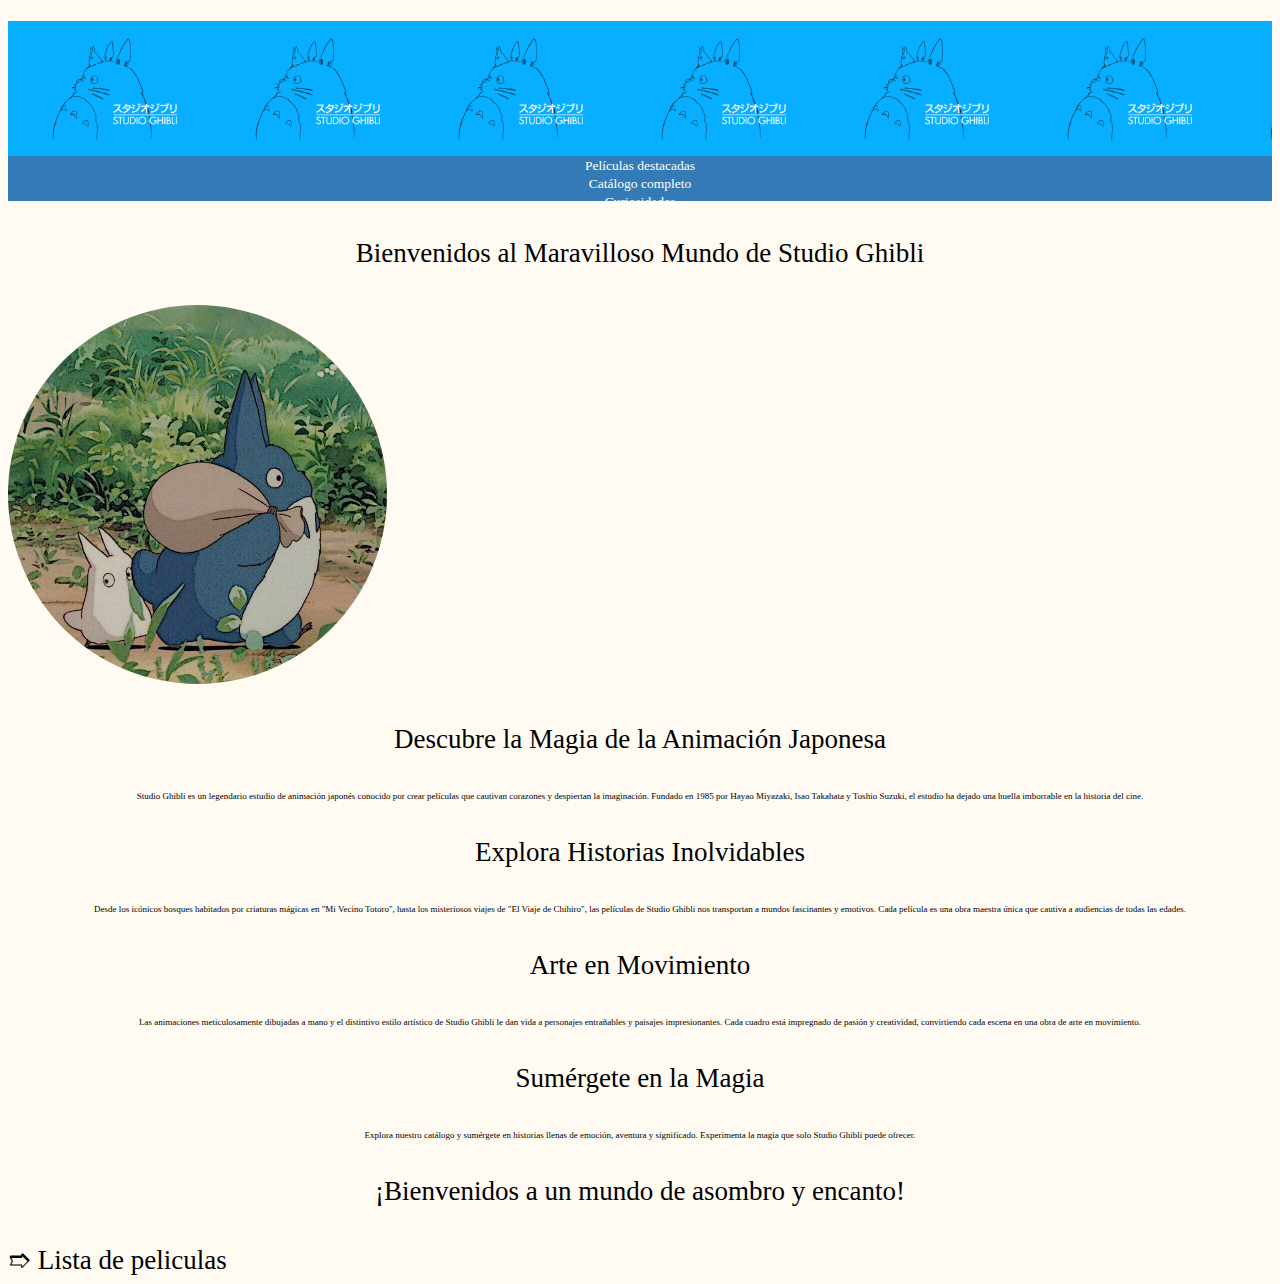
<file: index.html>
<!DOCTYPE html>
<html lang="en">
<head>
    <meta charset="UTF-8">
    <meta name="viewport" content="width=device-width, initial-scale=1.0">
    <title>Peliculas</title>
    <script src="https://cdn.jsdelivr.net/npm/bootstrap@5.3.1/dist/js/bootstrap.bundle.min.js" integrity="sha384-HwwvtgBNo3bZJJLYd8oVXjrBZt8cqVSpeBNS5n7C8IVInixGAoxmnlMuBnhbgrkm" crossorigin="anonymous"></script>
    <link href="https://cdn.jsdelivr.net/npm/bootstrap@5.3.1/dist/css/bootstrap.min.css" rel="stylesheet" integrity="sha384-4bw+/aepP/YC94hEpVNVgiZdgIC5+VKNBQNGCHeKRQN+PtmoHDEXuppvnDJzQIu9" crossorigin="anonymous">
   <link rel="stylesheet" href="css/estilos.css"/>
    <link rel="icon" href="img/logo.png" type="image">
    <link rel="preconnect" href="https://fonts.googleapis.com">
<link rel="preconnect" href="https://fonts.gstatic.com" crossorigin>
<link href="https://fonts.googleapis.com/css2?family=Roboto&display=swap" rel="stylesheet">
</head>
<body>
    <div class="encabezado">
        <h1>&nbsp;</h1>
    </div> 
<div class="menu">
  <div class="container text-center">
    <div class="row">
      <div class="col">
        <a href="best.html" class="link">Películas destacadas</a>
      </div>
      <div class="col">
        <a href="listapeliculas.html" class="link">Catálogo completo</a>
      </div>
      <div class="col">
        <a href="curious.html" class="link" >Curiosidades</a>
      </div>
    </div>
  </div>
</div>
<div>
  <h1  class="titulos"> Bienvenidos al Maravilloso Mundo de Studio Ghibli</h1>
</div>
<div class="contenidoPrincipal">

    <img class="logoGhibli" src="img/Animated.jpg" alt="Imagen Ghibli">
    <h1  class="titulos"> Descubre la Magia de la Animación Japonesa</h1>
    <p>
      Studio Ghibli es un legendario estudio de animación japonés conocido por crear películas que cautivan corazones y despiertan la imaginación. Fundado en 1985 por Hayao Miyazaki, Isao Takahata y Toshio Suzuki, el estudio ha dejado una huella imborrable en la historia del cine.
    </p>
    <h1  class="titulos">Explora Historias Inolvidables</h1>
    <p>Desde los icónicos bosques habitados por criaturas mágicas en "Mi Vecino Totoro", hasta los misteriosos viajes de "El Viaje de Chihiro", las películas de Studio Ghibli nos transportan a mundos fascinantes y emotivos. Cada película es una obra maestra única que cautiva a audiencias de todas las edades.</p>
    <h1  class="titulos">Arte en Movimiento</h1>
    <p>Las animaciones meticulosamente dibujadas a mano y el distintivo estilo artístico de Studio Ghibli le dan vida a personajes entrañables y paisajes impresionantes. Cada cuadro está impregnado de pasión y creatividad, convirtiendo cada escena en una obra de arte en movimiento.</p>
    <h1  class="titulos">Sumérgete en la Magia</h1>
    <p>Explora nuestro catálogo y sumérgete en historias llenas de emoción, aventura y significado. Experimenta la magia que solo Studio Ghibli puede ofrecer.</p>
    <h1  class="titulos">¡Bienvenidos a un mundo de asombro y encanto!</h1>
    <a href="listapeliculas.html" class="linkpie">&#10161; Lista de peliculas</a>
  </div>
</body>
</html>
</file>
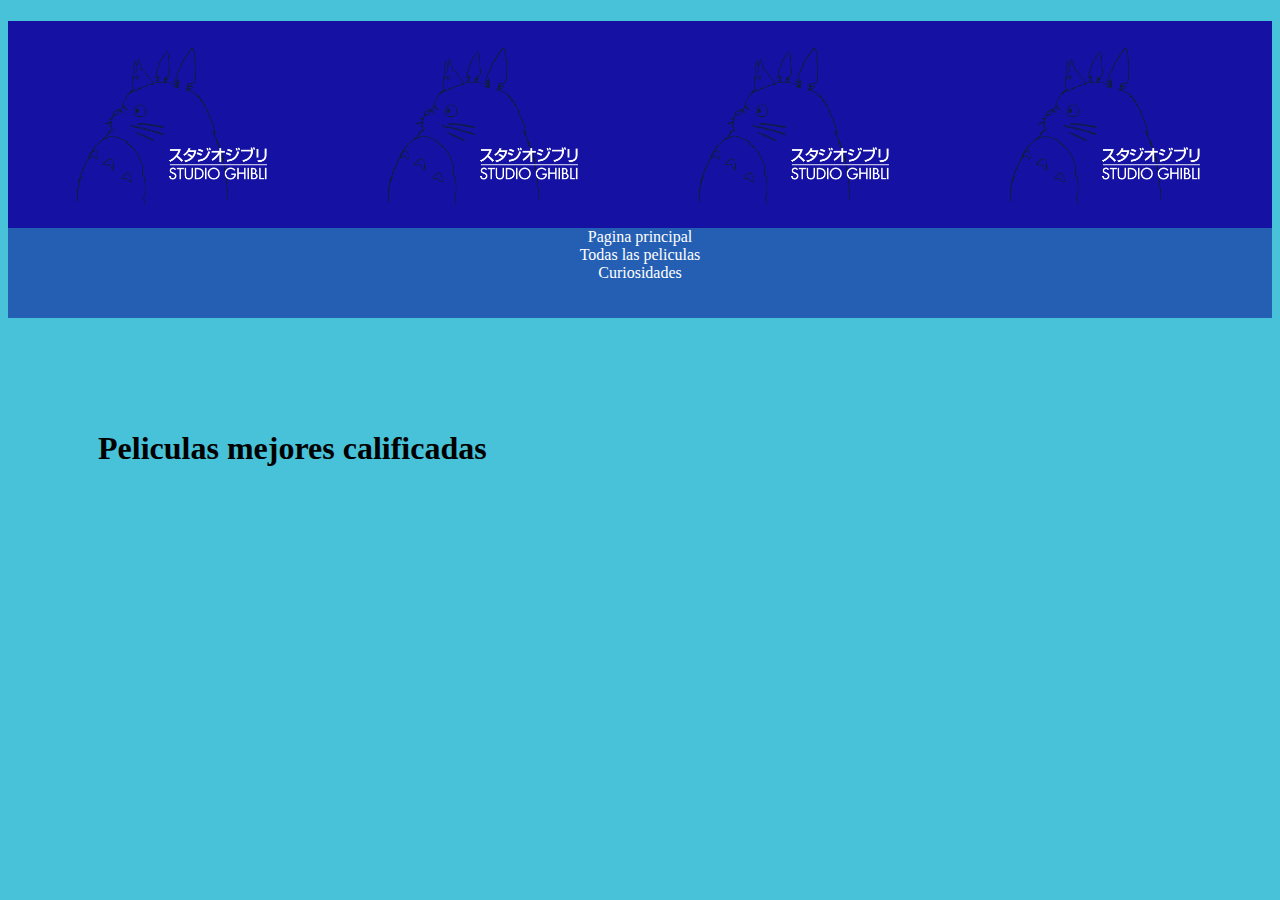
<file: best.html>
<!DOCTYPE html>
<html lang="en">
<head>
    <meta charset="UTF-8">
    <meta name="viewport" content="width=device-width, initial-scale=1.0">
    <title>Peliculas</title>
    <script src="https://cdn.jsdelivr.net/npm/bootstrap@5.3.1/dist/js/bootstrap.bundle.min.js" integrity="sha384-HwwvtgBNo3bZJJLYd8oVXjrBZt8cqVSpeBNS5n7C8IVInixGAoxmnlMuBnhbgrkm" crossorigin="anonymous"></script>
    <link href="https://cdn.jsdelivr.net/npm/bootstrap@5.3.1/dist/css/bootstrap.min.css" rel="stylesheet" integrity="sha384-4bw+/aepP/YC94hEpVNVgiZdgIC5+VKNBQNGCHeKRQN+PtmoHDEXuppvnDJzQIu9" crossorigin="anonymous">
    <link rel="stylesheet" href="estilos.css"/>
    <link rel="icon" href="logo.png" type="image">
    <link rel="preconnect" href="https://fonts.googleapis.com">
<link rel="preconnect" href="https://fonts.gstatic.com" crossorigin>
<link href="https://fonts.googleapis.com/css2?family=Roboto&display=swap" rel="stylesheet">
</head>
<body>
    <div class="encabezado">
        <h1>&nbsp;</h1>
    </div> 
<div class="menu">
  <div class="container text-center">
    <div class="row">
      <div class="col">
        <a href="index.html" class="link">Pagina principal</a>
      </div>
      <div class="col">
        <a href="listapeliculas.html" class="link">Todas las peliculas</a>
      </div>
      <div class="col">
        <a href="curious.html" class="link" >Curiosidades</a>
      </div>
    </div>
  </div>
</div>
<div>
  <h1  class="titulos">Peliculas mejores calificadas</h1>
</div>

</body>
</html>
</file>
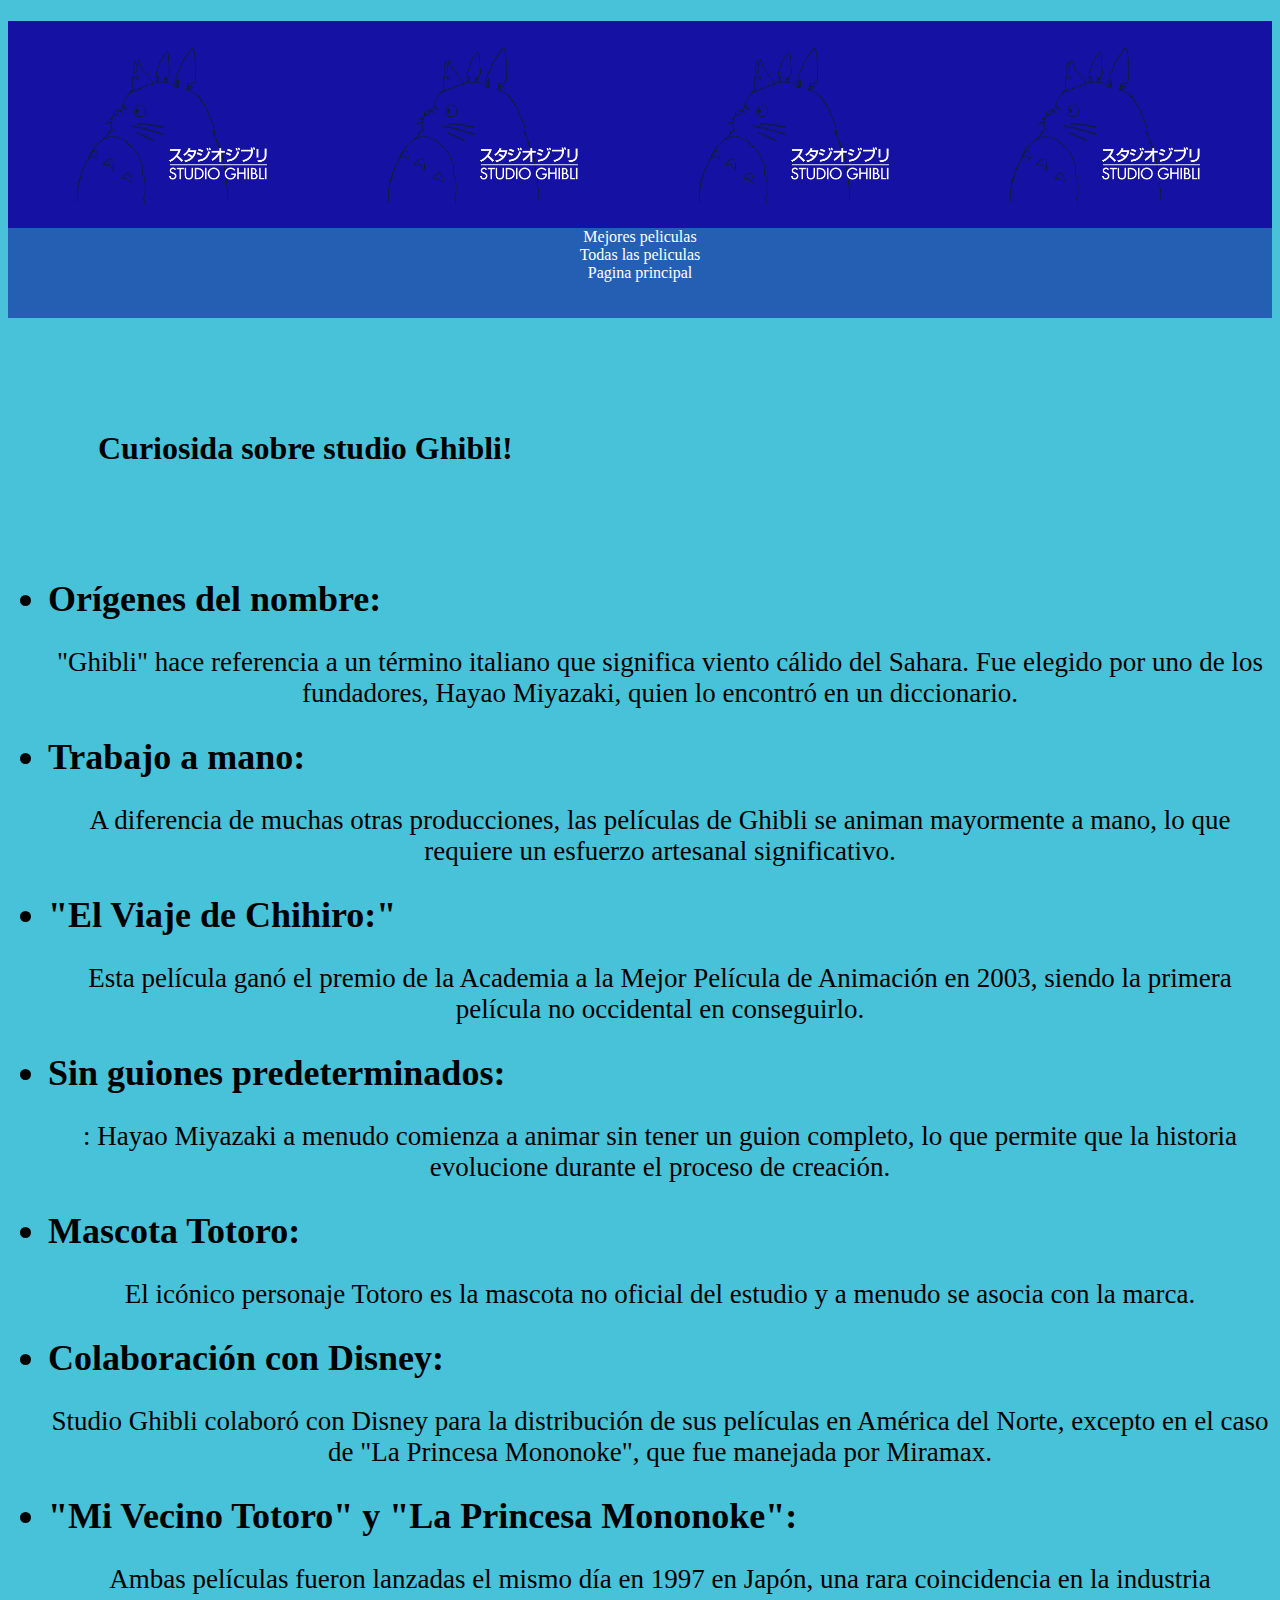
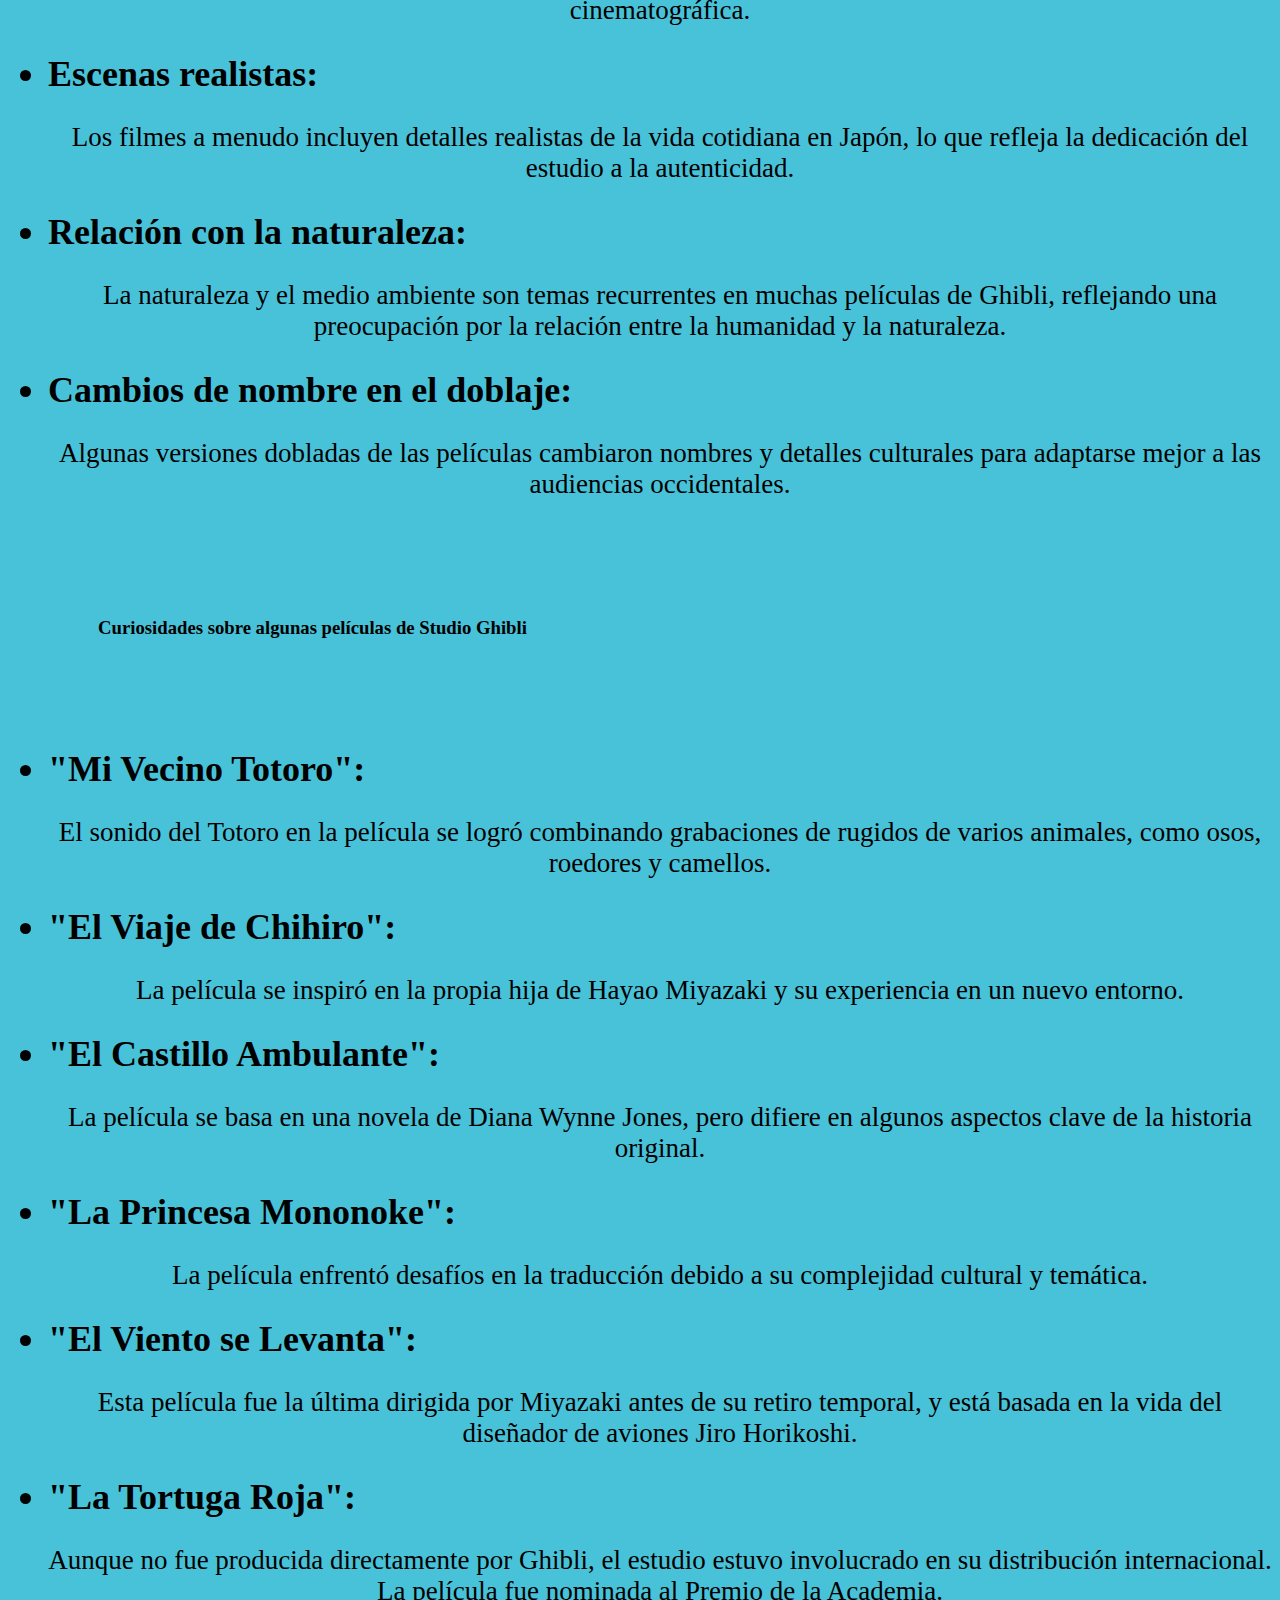
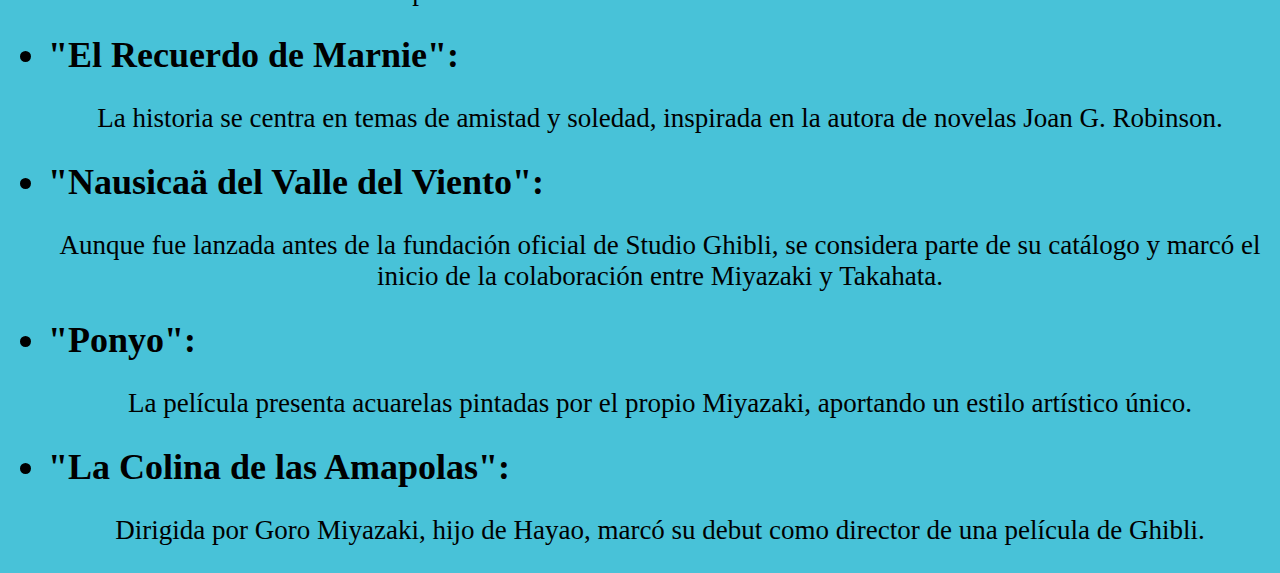
<file: curious.html>
<!DOCTYPE html>
<html lang="en">
<head>
    <meta charset="UTF-8">
    <meta name="viewport" content="width=device-width, initial-scale=1.0">
    <title>Peliculas</title>
    <script src="https://cdn.jsdelivr.net/npm/bootstrap@5.3.1/dist/js/bootstrap.bundle.min.js" integrity="sha384-HwwvtgBNo3bZJJLYd8oVXjrBZt8cqVSpeBNS5n7C8IVInixGAoxmnlMuBnhbgrkm" crossorigin="anonymous"></script>
    <link href="https://cdn.jsdelivr.net/npm/bootstrap@5.3.1/dist/css/bootstrap.min.css" rel="stylesheet" integrity="sha384-4bw+/aepP/YC94hEpVNVgiZdgIC5+VKNBQNGCHeKRQN+PtmoHDEXuppvnDJzQIu9" crossorigin="anonymous">
    <link rel="stylesheet" href="estilos.css"/>
    <link rel="icon" href="logo.png" type="image">
    <link rel="preconnect" href="https://fonts.googleapis.com">
<link rel="preconnect" href="https://fonts.gstatic.com" crossorigin>
<link href="https://fonts.googleapis.com/css2?family=Roboto&display=swap" rel="stylesheet">
</head>
<body>
    <div class="encabezado">
        <h1>&nbsp;</h1>
    </div> 
<div class="menu">
  <div class="container text-center">
    <div class="row">
      <div class="col">
        <a href="best.html" class="link">Mejores peliculas</a>
      </div>
      <div class="col">
        <a href="listapeliculas.html" class="link">Todas las peliculas</a>
      </div>
      <div class="col">
        <a href="index.html" class="link" >Pagina principal</a>
      </div>
    </div>
  </div>
</div>
<div>
  <h1  class="titulos"> Curiosida sobre studio Ghibli!</h1>

  <ul>
    <li>Orígenes del nombre:</li>
    <p>
      "Ghibli" hace referencia a un término italiano que significa viento cálido del Sahara. Fue elegido por uno de los fundadores, Hayao Miyazaki, quien lo encontró en un diccionario.



    </p>
    <li>Trabajo a mano:</li>
    <p>A diferencia de muchas otras producciones, las películas de Ghibli se animan mayormente a mano, lo que requiere un esfuerzo artesanal significativo.
    </p>
    <li>"El Viaje de Chihiro:"</li>
    <p>Esta película ganó el premio de la Academia a la Mejor Película de Animación en 2003, siendo la primera película no occidental en conseguirlo.
    </p>
    <li>Sin guiones predeterminados: </li>
    <p>: Hayao Miyazaki a menudo comienza a animar sin tener un guion completo, lo que permite que la historia evolucione durante el proceso de creación.</p>
    <li>Mascota Totoro:</li>
    <p> El icónico personaje Totoro es la mascota no oficial del estudio y a menudo se asocia con la marca.</p>
    <li>Colaboración con Disney:</li>
    <p> Studio Ghibli colaboró con Disney para la distribución de sus películas en América del Norte, excepto en el caso de "La Princesa Mononoke", que fue manejada por Miramax.</p>
    <li>"Mi Vecino Totoro" y "La Princesa Mononoke":</li>
    <p> Ambas películas fueron lanzadas el mismo día en 1997 en Japón, una rara coincidencia en la industria cinematográfica.</p>
    <li>Escenas realistas:</li>
    <p> Los filmes a menudo incluyen detalles realistas de la vida cotidiana en Japón, lo que refleja la dedicación del estudio a la autenticidad.</p>
    <li>Relación con la naturaleza:</li>
    <p> La naturaleza y el medio ambiente son temas recurrentes en muchas películas de Ghibli, reflejando una preocupación por la relación entre la humanidad y la naturaleza.</p>
    <li>Cambios de nombre en el doblaje:</li>
    <p> Algunas versiones dobladas de las películas cambiaron nombres y detalles culturales para adaptarse mejor a las audiencias occidentales.</p>
</ul>
<h3 class="titulos">Curiosidades sobre algunas películas de Studio Ghibli</h3>
<ul>
  <li>"Mi Vecino Totoro":</li>
  <p> El sonido del Totoro en la película se logró combinando grabaciones de rugidos de varios animales, como osos, roedores y camellos.</p>
  <li>"El Viaje de Chihiro":</li>
  <p> La película se inspiró en la propia hija de Hayao Miyazaki y su experiencia en un nuevo entorno.</p>
  <li>"El Castillo Ambulante":</li>
  <p> La película se basa en una novela de Diana Wynne Jones, pero difiere en algunos aspectos clave de la historia original.</p>
  <li>"La Princesa Mononoke":</li>
  <p> La película enfrentó desafíos en la traducción debido a su complejidad cultural y temática.</p>
  <li>"El Viento se Levanta":</li>
  <p> Esta película fue la última dirigida por Miyazaki antes de su retiro temporal, y está basada en la vida del diseñador de aviones Jiro Horikoshi.</p>
  <li>"La Tortuga Roja":</li>
  <p> Aunque no fue producida directamente por Ghibli, el estudio estuvo involucrado en su distribución internacional. La película fue nominada al Premio de la Academia.</p>
  <li>"El Recuerdo de Marnie":</li>
  <p> La historia se centra en temas de amistad y soledad, inspirada en la autora de novelas Joan G. Robinson.</p>
  <li>"Nausicaä del Valle del Viento":</li>
  <p> Aunque fue lanzada antes de la fundación oficial de Studio Ghibli, se considera parte de su catálogo y marcó el inicio de la colaboración entre Miyazaki y Takahata.</p>
  <li>"Ponyo":</li>
  <p> La película presenta acuarelas pintadas por el propio Miyazaki, aportando un estilo artístico único.</p>
  <li>"La Colina de las Amapolas":</li>
  <p> Dirigida por Goro Miyazaki, hijo de Hayao, marcó su debut como director de una película de Ghibli.</p>
</ul>
</div>

</body>
</html>
</file>
<file: css/estilos.css>
@charset "UTF-8";
body {
  background-color: #fffbf3;
}

.encabezado {
  background-color: #08aeff;
  color: white;
  height: 15vh;
  width: 100%;
  text-align: center;
  background-image: url(/img/totoro.png);
  background-size: contain;
}

.imagenes {
  height: 50%;
  width: 50%;
  border-radius: 10%;
}

.menu, .linkpie {
  background-color: #337ab7;
  height: 10vh;
  text-align: center;
}

.menu .link, .linkpie .link {
  color: white;
  text-decoration: solid;
  font-size: 1.5vh;
  font-weight: 400;
}

.menu .link:hover, .linkpie .link:hover {
  color: gray;
  text-decoration: double;
  cursor: context-menu;
}

.titulos {
  text-align: center;
  padding: 2vh;
  font-size: 3vh;
  font-weight: 500;
}

.cartas .col {
  border-radius: 10px;
  background-color: #f4c59a;
  margin: 1vh;
}

.logoGhibli {
  height: 30%;
  width: 30%;
  border-radius: 50%;
}

.linkpie {
  color: black;
  background-color: #fffbf3;
  text-decoration: solid;
  font-size: 3vh;
  border-color: #fffbf3;
}

@media (max-width: 599px) {
  p {
    font-size: 2vh;
    text-align: center;
  }
}

@media (min-width: 600px) {
  p {
    font-size: 1vh;
    text-align: center;
  }
  .menu, .linkpie {
    height: 5vh;
  }
}

.Descripcion {
  font-size: 70%;
  text-align: left;
}

@media screen and (min-width: 1200px) {
  .Descripcion {
    font-size: 100%;
    text-align: center;
  }
}

.contenido {
  border: black solid;
}

/* Agregar estilos para la tabla */
#tabla {
  width: 100%;
  overflow-x: auto;
}

table {
  width: 100%;
  border-collapse: collapse;
}

th,
td {
  padding: 8px;
  text-align: left;
  border: black solid;
}

/* Media query para hacer la tabla responsive */
@media (max-width: 768px) {
  #tabla {
    overflow-x: auto;
  }
  table {
    width: 100%;
  }
  tr {
    display: flex;
    flex-wrap: wrap;
  }
  th,
td {
    flex-basis: calc(33.33% - 16px);
    /* Ajustar el tamaño de las celdas */
    max-width: calc(33.33% - 16px);
    padding: 8px;
    box-sizing: border-box;
    white-space: normal;
    /* Cambiamos a normal para que el texto se acomode según la pantalla */
    border: black solid;
  }
}
</file>
<file: estilos.css>
body {
  background-color: #48c2d8;
}

@media (max-width: 500px) {
  body {
    background-color: #48d8b4;
  }
}

.encabezado {
  background-color: #1512a3;
  color: white;
  height: 23vh;
  width: 100%;
  text-align: center;
  background-image: url(totoro.png);
  background-size: contain;
}

.imagenes {
  height: 50%;
  width: 50%;
  border-radius: 10%;
}

.menu, .linkpie {
  background-color: #255fb4;
  height: 10vh;
  text-align: center;
}

.menu .link, .linkpie .link {
  color: white;
  -webkit-text-decoration: solid;
          text-decoration: solid;
}

.menu .link:hover, .linkpie .link:hover {
  color: gray;
  -webkit-text-decoration: double;
          text-decoration: double;
  cursor: context-menu;
}

.titulos {
  text-align: left;
  padding: 10vh;
}

.cartas .col {
  border-radius: 10px;
  background-color: pink;
  margin: 1vh;
}

.logoGhibli {
  height: 30%;
  width: 30%;
  border-radius: 50%;
}

.linkpie {
  color: black;
  background-color: #48c2d8;
  -webkit-text-decoration: solid;
          text-decoration: solid;
  font-size: 3vh;
  border-color: black;
}

p {
  font-size: 3vh;
  text-align: center;
}

.Descripcion {
  font-size: 70%;
  text-align: left;
}

@media screen and (min-width: 1200px) {
  .Descripcion {
    font-size: 100%;
    text-align: center;
  }
}

.contenido {
  border: black solid;
}

#tabla table {
  color: white;
  background-color: black;
}

#tabla tr, #tabla th, #tabla td {
  border: 0.5vh solid gray;
  padding: 5vh;
}

li {
  color: black;
  font-weight: 700;
  font-size: 4vh;
}
/*# sourceMappingURL=estilos.css.map */
</file>
